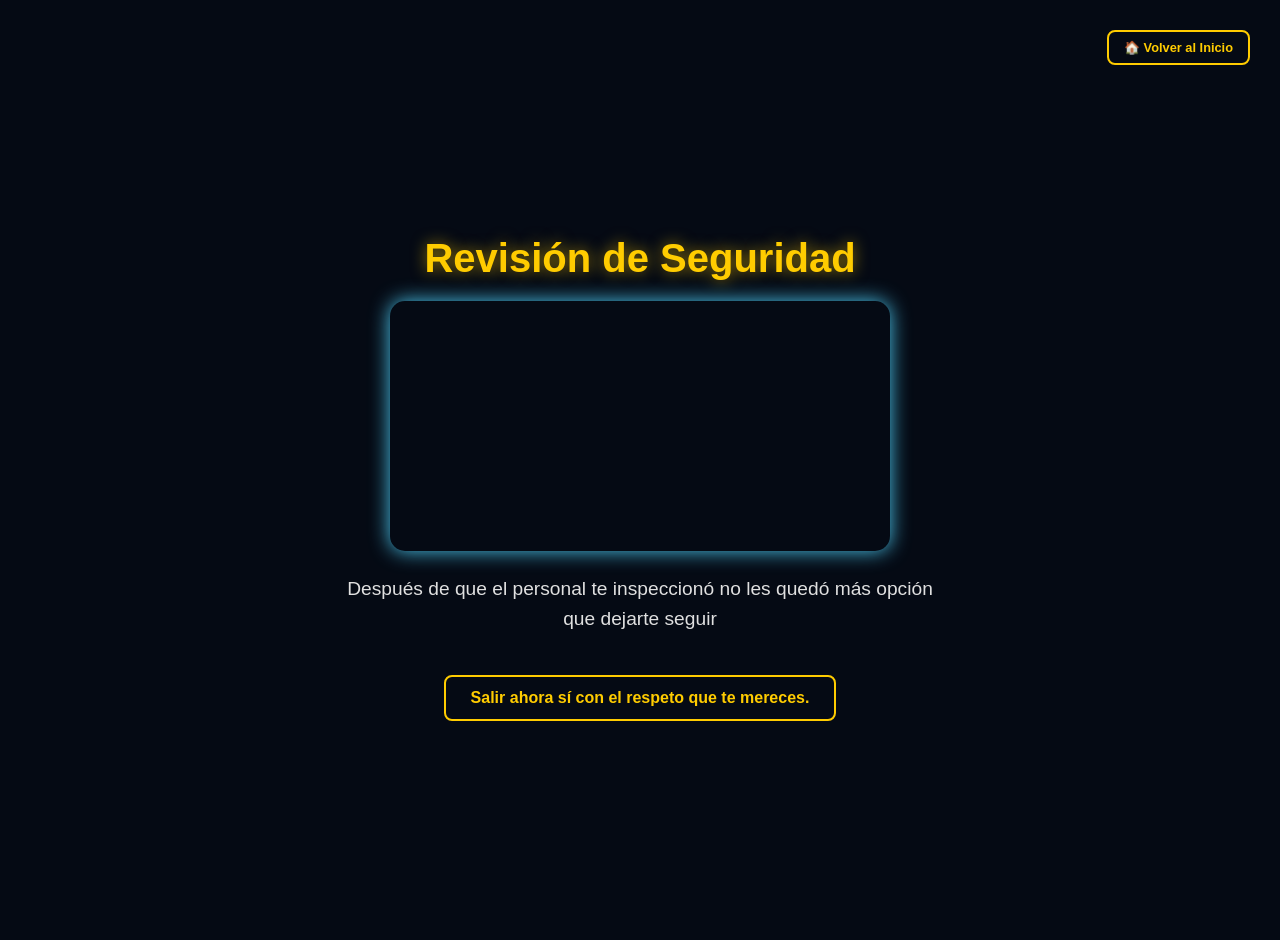
<file: inspeccion.html>
<!DOCTYPE html>
<html lang="es">
<head>
    <meta charset="UTF-8">
    <title>Inspección de Facha</title>
    <link rel="stylesheet" href="style.css">
</head>
<body>
    <a href="index.html" class="btn home-btn">🏠 Volver al Inicio</a>

    <div class="contenedor-escena">
        <h1>Revisión de Seguridad</h1>
        
        <video width="90%" style="max-width:500px; border-radius:15px; box-shadow: 0 0 20px #4cc9f0;" autoplay>
            <source src="assets/facha.mp4" type="video/mp4">
            Tu navegador no soporta videos.
        </video>

        <p>
            Después de que el personal te inspeccionó no les quedó más opción que dejarte seguir
        </p>
        
        <a href="final.html" class="btn">Salir ahora sí con el respeto que te mereces.</a>
    </div>

</body>
</html>
</file>
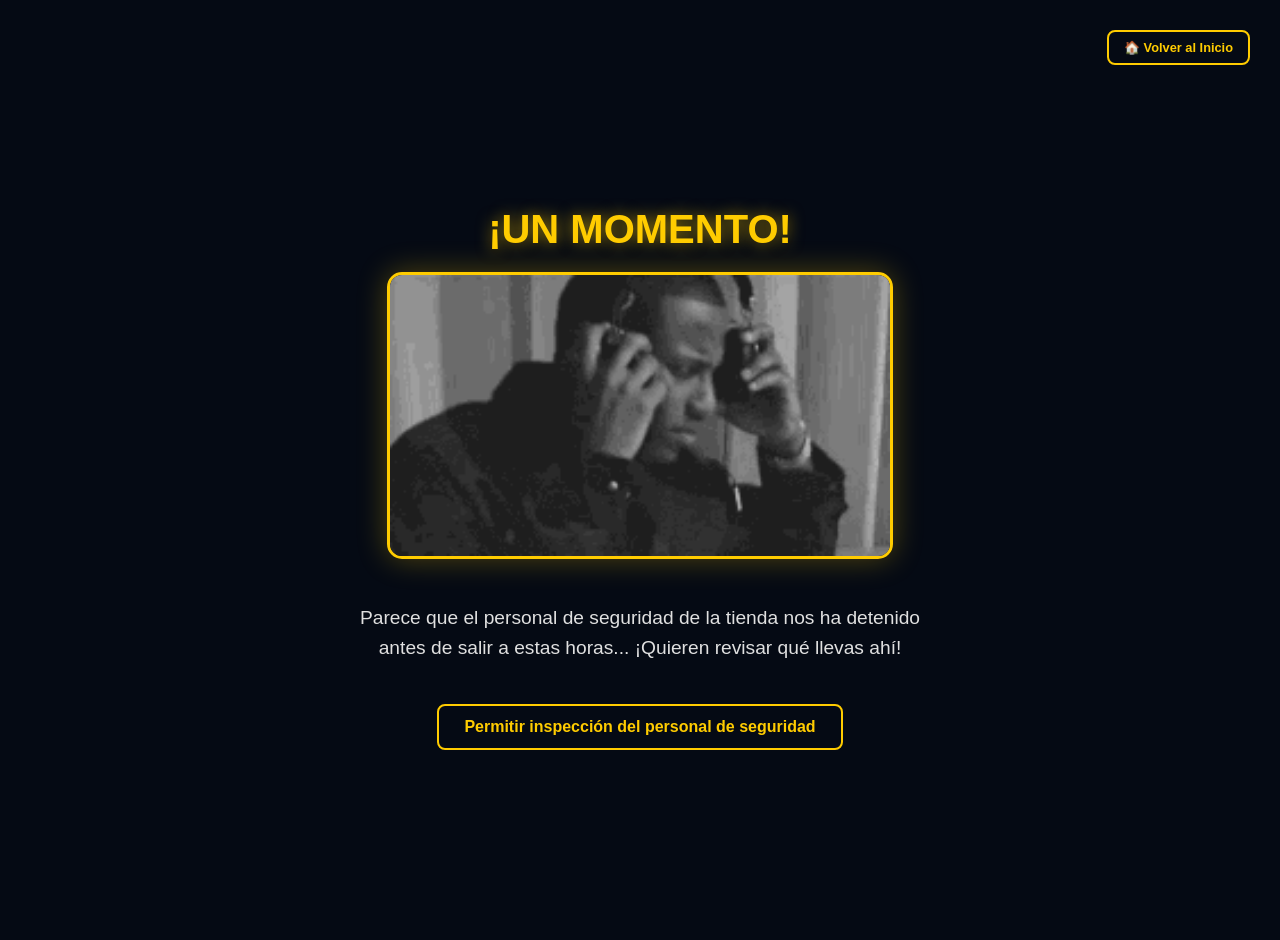
<file: prefinal.html>
<!DOCTYPE html>
<html lang="es">
<head>
    <meta charset="UTF-8">
    <title>¡Detenido por la Seguridad!</title>
    <link rel="stylesheet" href="style.css">
</head>
<body>
    <a href="index.html" class="btn home-btn">🏠 Volver al Inicio</a>

    <audio autoplay>
        <source src="assets/dicaprio.mp3" type="audio/mpeg">
    </audio>

    <div class="contenedor-escena">
        <h1>¡UN MOMENTO!</h1>
        
        <img src="assets/quitandose.gif" alt="Seguridad de la tienda" class="escena-img">

        <p>
            Parece que el personal de seguridad de la tienda nos ha detenido 
            antes de salir a estas horas... ¡Quieren revisar qué llevas ahí!
        </p>

        <a href="inspeccion.html" class="btn">Permitir inspección del personal de seguridad</a>
    </div>

</body>
</html>
</file>
<file: style.css>
body {
    background-color: #050a14;
    color: #ffffff;
    font-family: "Trebuchet MS", "Lucida Sans Unicode", "Lucida Grande", "Lucida Sans", Arial, sans-serif;
    display: flex;
    flex-direction: column;
    align-items: center;
    justify-content: center;
    min-height: 100vh;
    margin: 0;
    padding: 20px;
    text-align: center;
}

h1 {
    font-size: 2.5rem;
    margin-bottom: 20px;
    color: #ffcc00;
    text-shadow: 0 0 15px rgba(255, 204, 0, 0.6);
}

p {
    font-size: 1.2rem;
    max-width: 600px;
    line-height: 1.6;
    margin-bottom: 30px;
    color: #e0e0e0;
}

.escena-img {
    width: 90%;
    max-width: 500px;
    border-radius: 15px;
    border: 3px solid #ffcc00;
    box-shadow: 0 0 30px rgba(255, 204, 0, 0.3);
    margin-bottom: 20px;
}

.btn {
    display: inline-block;
    padding: 12px 25px;
    margin: 10px;
    background-color: transparent;
    color: #ffcc00;
    border: 2px solid #ffcc00;
    text-decoration: none;
    font-weight: bold;
    border-radius: 8px;
    transition: 0.3s ease;
}

.btn:hover {
    background-color: #ffcc00;
    color: #050a14;
    box-shadow: 0 0 25px #ffcc00;
    transform: scale(1.05);
}

.home-btn {
    position: fixed;
    top: 20px;
    right: 20px;
    font-size: 0.8rem;
    padding: 8px 15px;
    border-color: #ffcc00;
    color: #ffcc00;
}

.home-btn:hover {
    background-color: #ffcc00;
    color: #050a14;
}

@media (max-width: 600px) {
    .calle.png {
        background-color: #050a14;
        font-size: 16em;
    }
}
</file>
